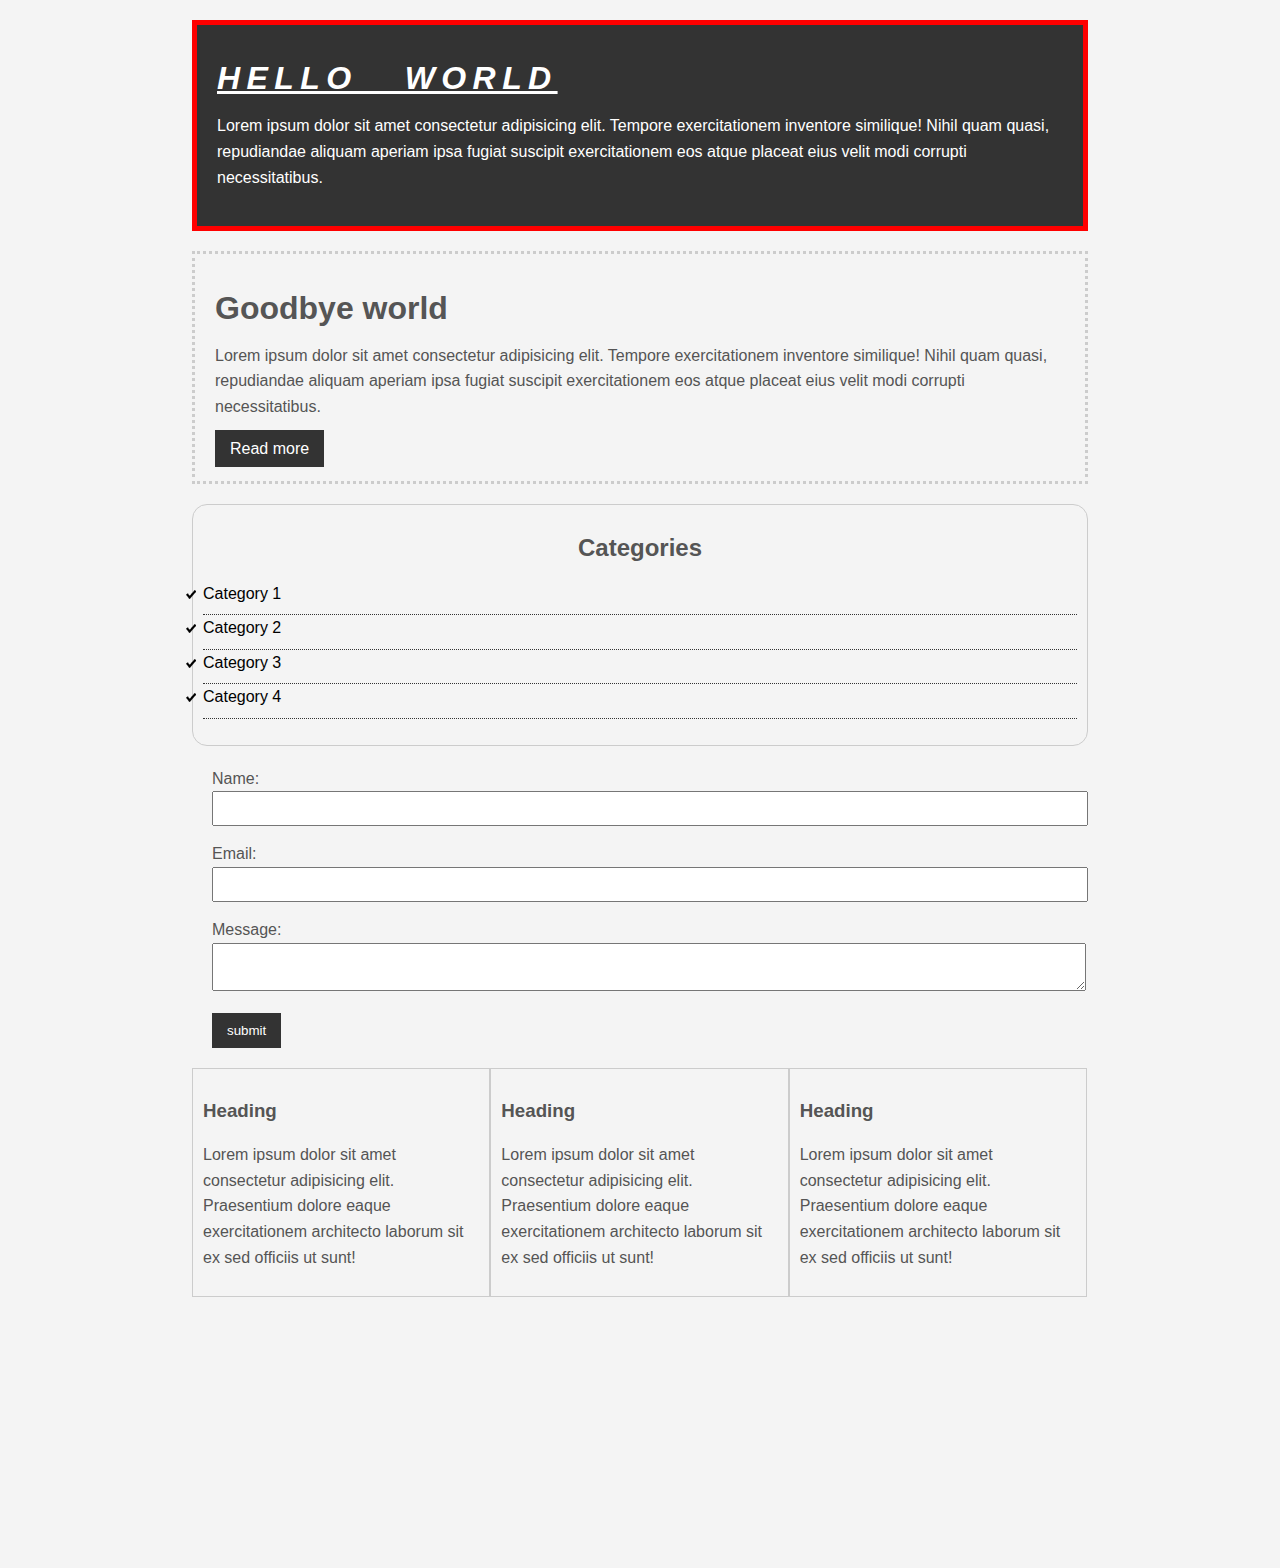
<file: index.html>
<!DOCTYPE html>
<html lang="en">
<head>
    <meta charset="UTF-8">
    <meta http-equiv="X-UA-Compatible" content="IE=edge">
    <meta name="viewport" content="width=device-width, initial-scale=1.0">
    <title>CSS Cheat Sheet</title>
    <link rel="stylesheet" type="text/css" href="./css/style.css">
</head>
<body>
    <div class="container">
        <div class="box-1">
            <h1>Hello world</h1>
            <p>Lorem ipsum dolor sit amet consectetur adipisicing elit. Tempore exercitationem inventore similique! Nihil quam quasi, repudiandae aliquam aperiam ipsa fugiat suscipit exercitationem eos atque placeat eius velit modi corrupti necessitatibus.</p>
        </div>
        <div class="box-2">
            <h1>Goodbye world</h1>
            <p>Lorem ipsum dolor sit amet consectetur adipisicing elit. Tempore exercitationem inventore similique! Nihil quam quasi, repudiandae aliquam aperiam ipsa fugiat suscipit exercitationem eos atque placeat eius velit modi corrupti necessitatibus.</p>
            <a class="button" href="">Read more</a>
        </div>
        <div class="categories">
            <h2>Categories</h2>
            <ul>
                <li><a href="#">Category 1</a></li>
                <li><a href="#">Category 2</a></li>
                <li><a href="#">Category 3</a></li>
                <li><a href="#">Category 4</a></li>
            </ul>
        </div>

        <form class="my-form">
            <div class="form-group">
                <label>Name: </label>
                <input type="text" name="name">
            </div>
            <div class="form-group">
                <label>Email: </label>
                <input type="text" name="name">
            </div>
            <div class="form-group">
                <label>Message: </label>
                <textarea name="text"></textarea>
            </div>
            <input class="button" type="submit" value="submit" name="submit">
        </form>

        <div class="block">
            <h3>Heading</h3>
            <p>Lorem ipsum dolor sit amet consectetur adipisicing elit. Praesentium dolore eaque exercitationem architecto laborum sit ex sed officiis ut sunt!</p>
        </div>

        <div class="block">
            <h3>Heading</h3>
            <p>Lorem ipsum dolor sit amet consectetur adipisicing elit. Praesentium dolore eaque exercitationem architecto laborum sit ex sed officiis ut sunt!</p>
        </div>
        
        <div class="block">
            <h3>Heading</h3>
            <p>Lorem ipsum dolor sit amet consectetur adipisicing elit. Praesentium dolore eaque exercitationem architecto laborum sit ex sed officiis ut sunt!</p>
        </div>
    </div> <!-- ./container-->
    <div style="margin-top: 500px;"></div>
</body>
</html>
</file>
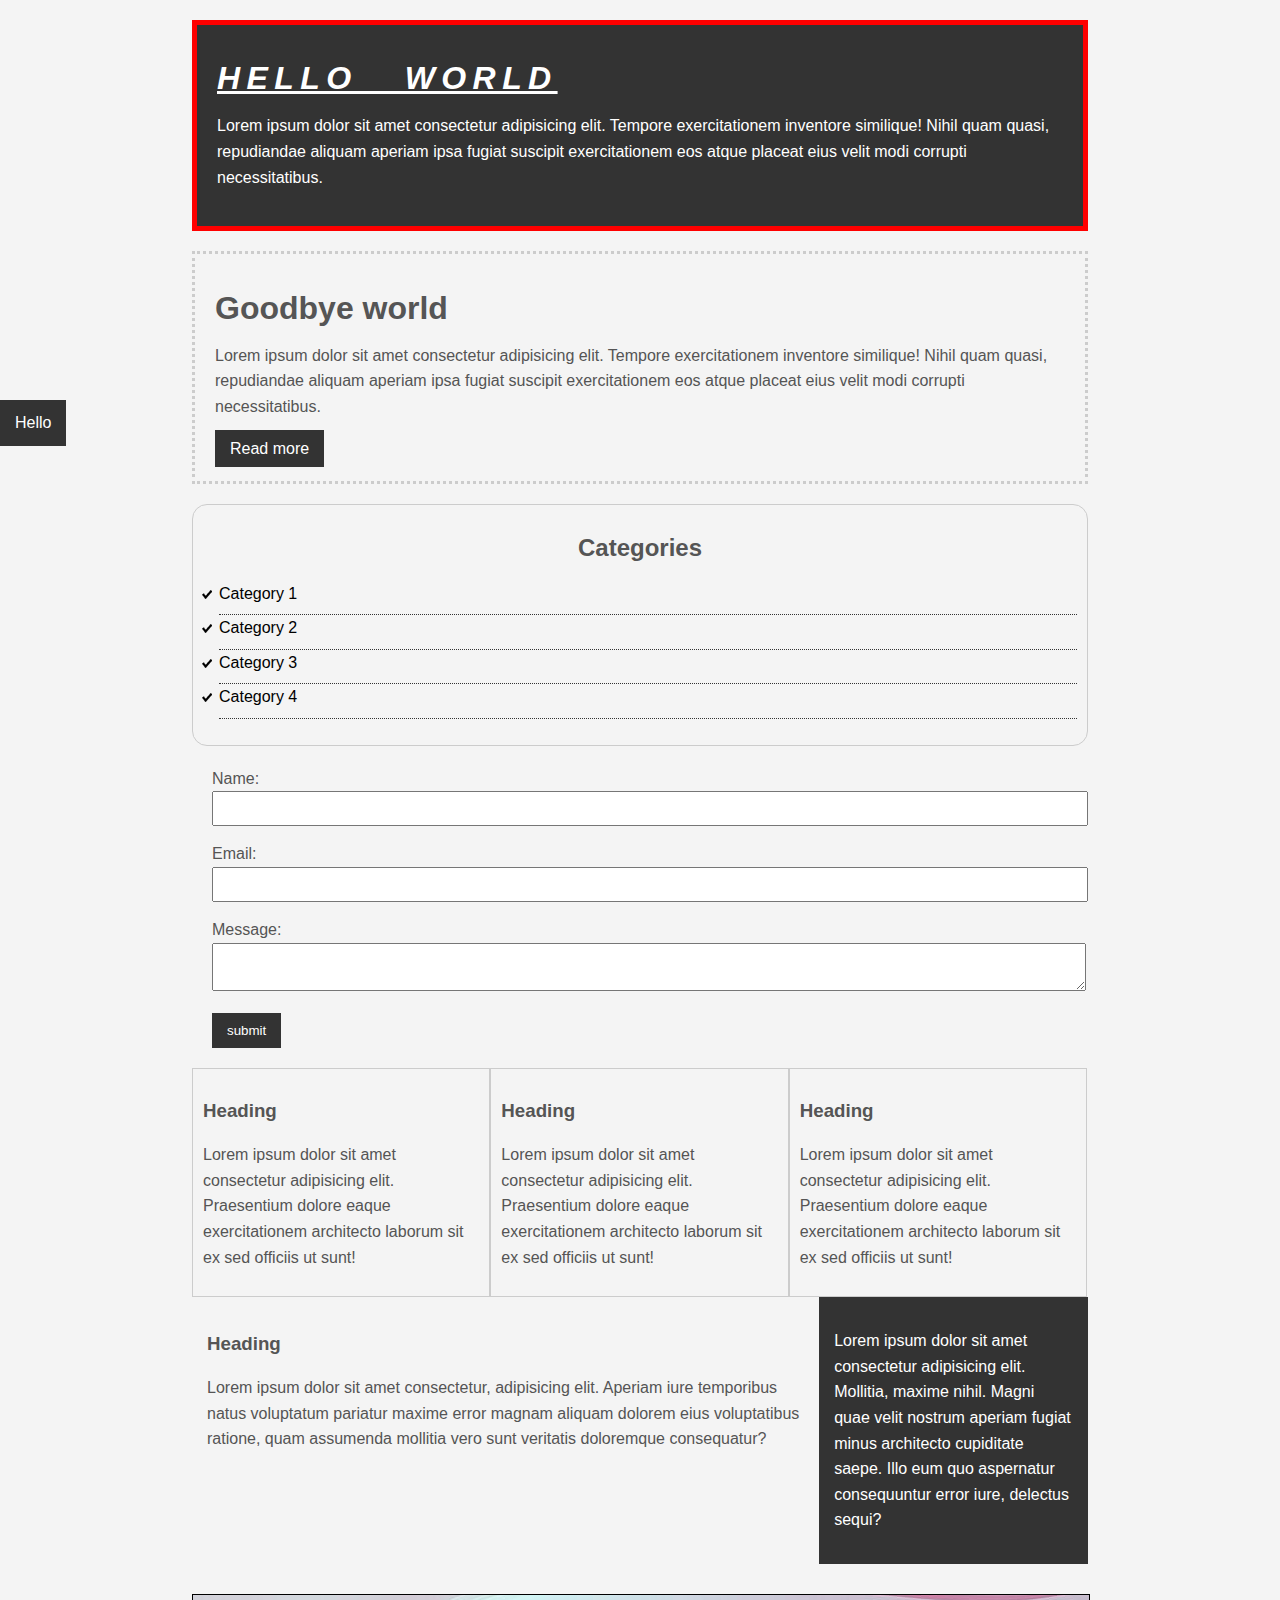
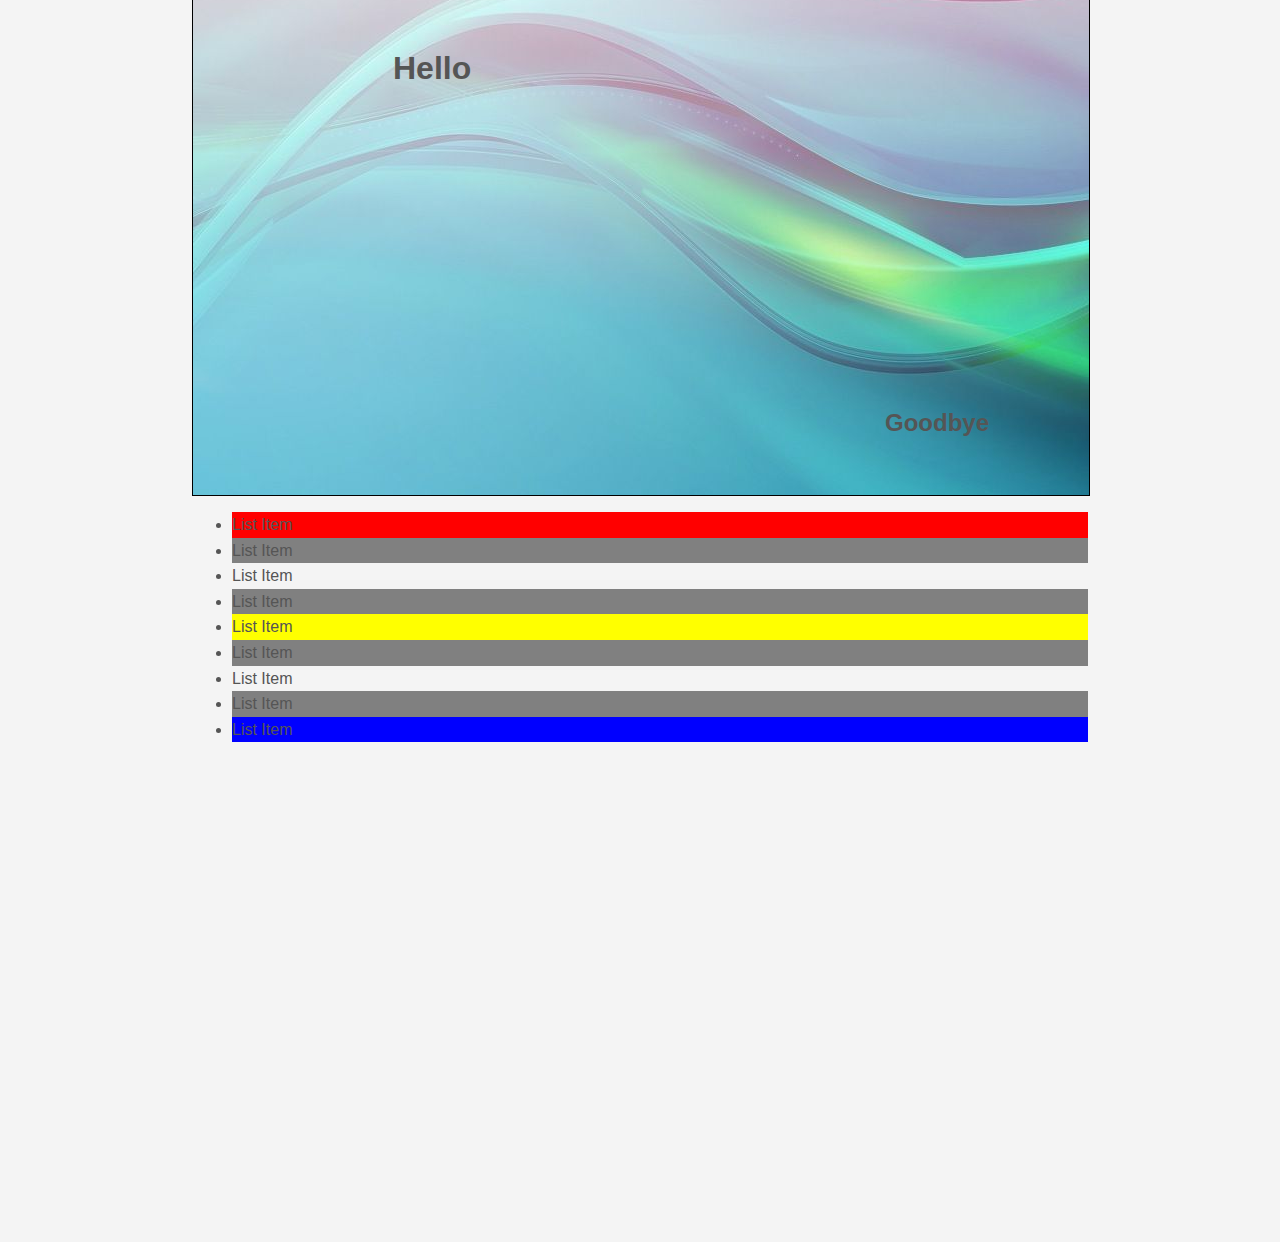
<file: csscheatsheet/index.html>
<!DOCTYPE html>
<html lang="en">
<head>
    <meta charset="UTF-8">
    <meta http-equiv="X-UA-Compatible" content="IE=edge">
    <meta name="viewport" content="width=device-width, initial-scale=1.0">
    <title>CSS Cheat Sheet</title>
    <link rel="stylesheet" type="text/css" href="../csscheatsheet/css/style.css">
</head>
<body>
    <div class="container">
        <div class="box-1">
            <h1>Hello world</h1>
            <p>Lorem ipsum dolor sit amet consectetur adipisicing elit. Tempore exercitationem inventore similique! Nihil quam quasi, repudiandae aliquam aperiam ipsa fugiat suscipit exercitationem eos atque placeat eius velit modi corrupti necessitatibus.</p>
        </div>
        <div class="box-2">
            <h1>Goodbye world</h1>
            <p>Lorem ipsum dolor sit amet consectetur adipisicing elit. Tempore exercitationem inventore similique! Nihil quam quasi, repudiandae aliquam aperiam ipsa fugiat suscipit exercitationem eos atque placeat eius velit modi corrupti necessitatibus.</p>
            <a class="button" href="">Read more</a>
        </div>
        <div class="categories">
            <h2>Categories</h2>
            <ul>
                <li><a href="#">Category 1</a></li>
                <li><a href="#">Category 2</a></li>
                <li><a href="#">Category 3</a></li>
                <li><a href="#">Category 4</a></li>
            </ul>
        </div>

        <form class="my-form">
            <div class="form-group">
                <label>Name: </label>
                <input type="text" name="name">
            </div>
            <div class="form-group">
                <label>Email: </label>
                <input type="text" name="name">
            </div>
            <div class="form-group">
                <label>Message: </label>
                <textarea name="text"></textarea>
            </div>
            <input class="button" type="submit" value="submit" name="submit">
        </form>

        <div class="block">
            <h3>Heading</h3>
            <p>Lorem ipsum dolor sit amet consectetur adipisicing elit. Praesentium dolore eaque exercitationem architecto laborum sit ex sed officiis ut sunt!</p>
        </div>

        <div class="block">
            <h3>Heading</h3>
            <p>Lorem ipsum dolor sit amet consectetur adipisicing elit. Praesentium dolore eaque exercitationem architecto laborum sit ex sed officiis ut sunt!</p>
        </div>
        
        <div class="block">
            <h3>Heading</h3>
            <p>Lorem ipsum dolor sit amet consectetur adipisicing elit. Praesentium dolore eaque exercitationem architecto laborum sit ex sed officiis ut sunt!</p>
        </div>

        <div class="clr"></div>

        <div id="main-block">
            <h3>Heading</h3>
            <p>Lorem ipsum dolor sit amet consectetur, adipisicing elit. Aperiam iure temporibus natus voluptatum pariatur maxime error magnam aliquam dolorem eius voluptatibus ratione, quam assumenda mollitia vero sunt veritatis doloremque consequatur?</p>
        </div>

        <div id="sidebar">
            <p>Lorem ipsum dolor sit amet consectetur adipisicing elit. Mollitia, maxime nihil. Magni quae velit nostrum aperiam fugiat minus architecto cupiditate saepe. Illo eum quo aspernatur consequuntur error iure, delectus sequi?</p>
        </div>

        <div class="clr"></div>

        <div class="p-box">
            <h1>Hello</h1>
            <h2>Goodbye</h2>
        </div>

        <ul class="my-list">
            <li>List Item</li>
            <li>List Item</li>
            <li>List Item</li>
            <li>List Item</li>
            <li>List Item</li>
            <li>List Item</li>
            <li>List Item</li>
            <li>List Item</li>
            <li>List Item</li>
        </ul>
    </div> <!-- ./container-->

    <a class="fix-me button" href="">Hello</a>
    <div style="margin-top: 500px;"></div>
</body>
</html>
</file>
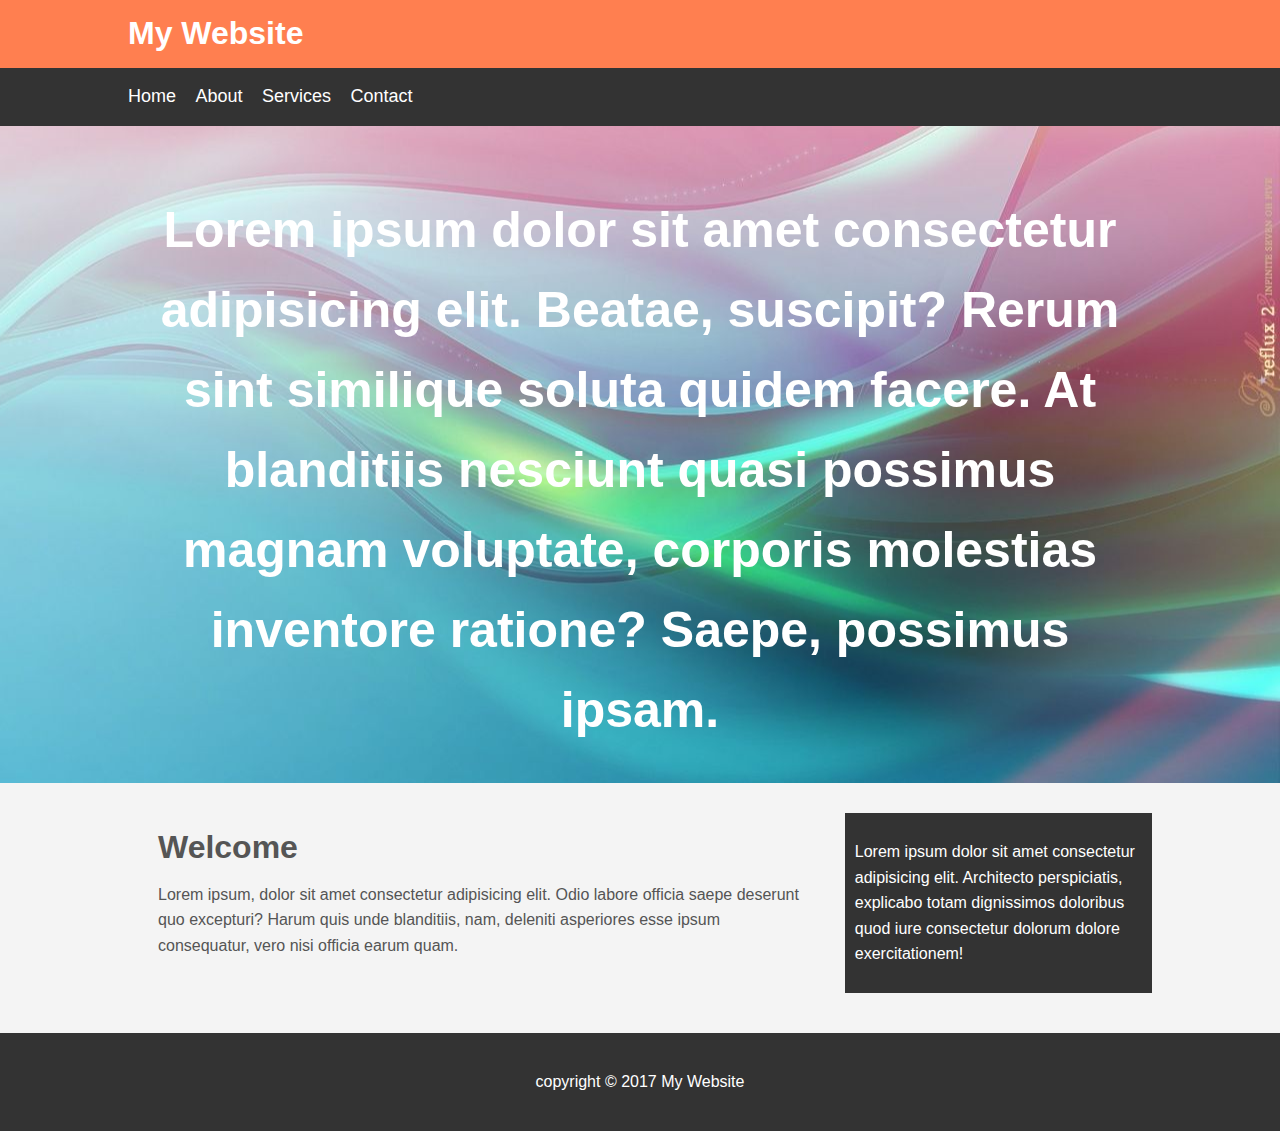
<file: mywebsite/index.html>
<!DOCTYPE html>
<html lang="en">
<head>
    <meta charset="UTF-8">
    <meta http-equiv="X-UA-Compatible" content="IE=edge">
    <meta name="viewport" content="width=device-width, initial-scale=1.0">
    <title>Document</title>
    <link rel="stylesheet" href="../mywebsite/css/style.css">
</head>
<body>
    <header id="main-header">
        <div class="container">
            <h1>My Website</h1>
        </div>
    </header>

    <nav id="navbar">
        <div class="container">
            <ul>
                <li><a href="#">Home</a></li>
                <li><a href="#">About</a></li>
                <li><a href="#">Services</a></li>
                <li><a href="#">Contact</a></li>
            </ul>
        </div>
    </nav>

    <section id="showcase">
        <div class="container">
            <h1>Lorem ipsum dolor sit amet consectetur adipisicing elit. Beatae, suscipit? Rerum sint similique soluta quidem facere. At blanditiis nesciunt quasi possimus magnam voluptate, corporis molestias inventore ratione? Saepe, possimus ipsam.</h1>
        </div>
    </section>
    <div class="container">
         <section id="main">
            <h1>Welcome</h1>
            <p>Lorem ipsum, dolor sit amet consectetur adipisicing elit. Odio labore officia saepe deserunt quo excepturi? Harum quis unde blanditiis, nam, deleniti asperiores esse ipsum consequatur, vero nisi officia earum quam.</p>
        </section>

        <aside id="sidebar">
            <p>Lorem ipsum dolor sit amet consectetur adipisicing elit. Architecto perspiciatis, explicabo totam dignissimos doloribus quod iure consectetur dolorum dolore exercitationem!</p>
        </aside>
    </div>
       
    <footer id="main-footer">
        <p>copyright &copy; 2017 My Website</p>
    </footer>
</body>
</html>
</file>
<file: mywebsite/css/style.css>
body{
    background-color: #f4f4f4;
    color: #555;
    font-family: Arial, Helvetica, sans-serif;
    font-size: 16px;
    line-height: 1.6em;
    margin: 0;
}

.container{
    width: 80%;
    margin: auto;
    overflow: hidden;
}

#main-header{
    background-color: coral;
    color: #fff;
}

#navbar{
    background-color: #333;
    color: #fff;
}

#navbar ul{
    padding: 0;
    list-style: none;
}

#navbar li{
    display: inline;
}

#navbar a{
    color: #fff;
    text-decoration: none;
    font-size: 18px;
    padding-right: 15px;
}

#showcase{
    background-image:url('../images/showcase.jpg');
    background-position: center right;
    background-repeat: no-repeat;
    min-height: 300px;
    margin-bottom: 30px;
    text-align: center;
}

#showcase h1{
    color: #fff;
    font-size: 50px;
    line-height: 1.6em;
    padding-top: 30px;
}

#main{
    float: left;
    width: 70%;
    padding: 0 30px;
    box-sizing: border-box;
}

#sidebar{
    float: right;
    width: 30%;
    background: #333;
    color: #fff;
    padding: 10px;
    box-sizing: border-box;
}

#main-footer{
    background: #333;
    color: #fff;
    text-align: center;
    padding: 20px;
    margin-top: 40px;
}

@media(max-width:600px){
    #main{
        width: 100%;
        float: none;
    }

    #sidebar{
        width: 100%;
        float: none;
    }
}
</file>
<file: css/style.css>
/* This will reset all the elements to have 0 margin and 0 padding, to avoid any confusion when using tags with default styling
*{
    margin: 0;
    padding: 0;
}
*/
body{
    background-color: #f4f4f4;
    color: #555;

    font-family: Arial, Helvetica, sans-serif;
    font-size: 16px;
    font-weight: normal;
    line-height: 1.6em;
    margin: 0;
}

a{
    text-decoration: none;
    color: black;
}

a:hover{
    color: red;
}

a:active{
    color: green;
}

/*
a:visited{
    color: black;
}
*/

.container{
    width: 70%;
    margin: auto;
}

.button{
    background-color: #333;
    color: #fff;
    padding: 10px 15px;
    border: none;
}

.button:hover{
    background: red;
    color: white;
}

.box-1{
    background-color: #333;
    color: #fff;

    border: 5px red solid;

    padding: 20px; 

    margin: 20px 0;
}

.box-1 h1{
    font-family: 'Segoe UI', Tahoma, Geneva, Verdana, sans-serif;
    font-weight: 800;
    font-style: italic;
    text-decoration: underline;
    text-transform: uppercase;
    letter-spacing: 0.2em;
    word-spacing: 1em;
}

.box-2{
    border: 3px dotted #ccc;
    padding: 20px;
    margin: 20px 0;
}

.categories{
    border: 1px #ccc solid;
    padding: 10px;
    border-radius: 15px;
}

.categories h2{
    text-align: center;
}

.categories ul{
    padding: 0;
    list-style: none;
}

.categories li{
    padding-bottom: 8px;
    border-bottom: dotted 1px #333;
    list-style-image: url('../images/checkmark.png');
}

.my-form{
    padding: 20px;
}

.my-form .form-group{
    padding-bottom: 15px;
}

.my-form label{
    display: block;
}

.my-form input[type="text"], .my-form textarea{
    padding: 8px;
    width: 100%;
}

.block{
    float: left;
    width: 33.3%;
    border: 1px solid #ccc;
    padding: 10px;
    box-sizing: border-box;
}
</file>
<file: csscheatsheet/css/style.css>
/* This will reset all the elements to have 0 margin and 0 padding, to avoid any confusion when using tags with default styling
*{
    margin: 0;
    padding: 0;
}
*/
body{
    background-color: #f4f4f4;
    color: #555;

    font-family: Arial, Helvetica, sans-serif;
    font-size: 16px;
    font-weight: normal;
    line-height: 1.6em;
    margin: 0;
}

a{
    text-decoration: none;
    color: black;
}

a:hover{
    color: red;
}

a:active{
    color: green;
}

/*
a:visited{
    color: black;
}
*/

.container{
    width: 70%;
    margin: auto;
}

.button{
    background-color: #333;
    color: #fff;
    padding: 10px 15px;
    border: none;
}

.button:hover{
    background: red;
    color: white;
}

.clr{
    clear: both;
}

.box-1{
    background-color: #333;
    color: #fff;

    border: 5px red solid;

    padding: 20px; 

    margin: 20px 0;
}

.box-1 h1{
    font-family: 'Segoe UI', Tahoma, Geneva, Verdana, sans-serif;
    font-weight: 800;
    font-style: italic;
    text-decoration: underline;
    text-transform: uppercase;
    letter-spacing: 0.2em;
    word-spacing: 1em;
}

.box-2{
    border: 3px dotted #ccc;
    padding: 20px;
    margin: 20px 0;
}

.categories{
    border: 1px #ccc solid;
    padding: 10px;
    border-radius: 15px;
}

.categories h2{
    text-align: center;
}

.categories ul{
    padding-left: 1em;
    list-style: none;
}

.categories li{
    padding-bottom: 8px;
    border-bottom: dotted 1px #333;
    list-style-image: url('../images/checkmark.png');
}

.my-form{
    padding: 20px;
}

.my-form .form-group{
    padding-bottom: 15px;
}

.my-form label{
    display: block;
}

.my-form input[type="text"], .my-form textarea{
    padding: 8px;
    width: 100%;
}

.block{
    float: left;
    width: 33.3%;
    border: 1px solid #ccc;
    padding: 10px;
    box-sizing: border-box;
}

#main-block{
    float: left;
    width: 70%;
    padding: 15px;
    box-sizing: border-box;
}

#sidebar{
    float: right;
    width: 30%;
    background-color: #333;
    color: #fff;
    padding: 15px;
    box-sizing: border-box;
}

.p-box{
    width: 100%;
    height: 500px;
    border: 1px solid #000;
    margin-top: 30px;
    position: relative;
    background-image:url('../images/bgImage.jpg') ;
    background-position: center center;
    background-repeat: no-repeat;
}

.p-box h1{
    position: absolute;
    top: 40px;
    left: 200px;
}

.p-box h2{
    position: absolute;
    bottom: 40px;
    right: 100px;
}

.fix-me{
    position: fixed;
    top: 400px;
}

.my-list li:first-child{
    background: red;
}

.my-list li:last-child{
    background: blue;
}

.my-list li:nth-child(5){
    background: yellow;
}

.my-list li:nth-child(even){
    background: grey;
}
</file>
